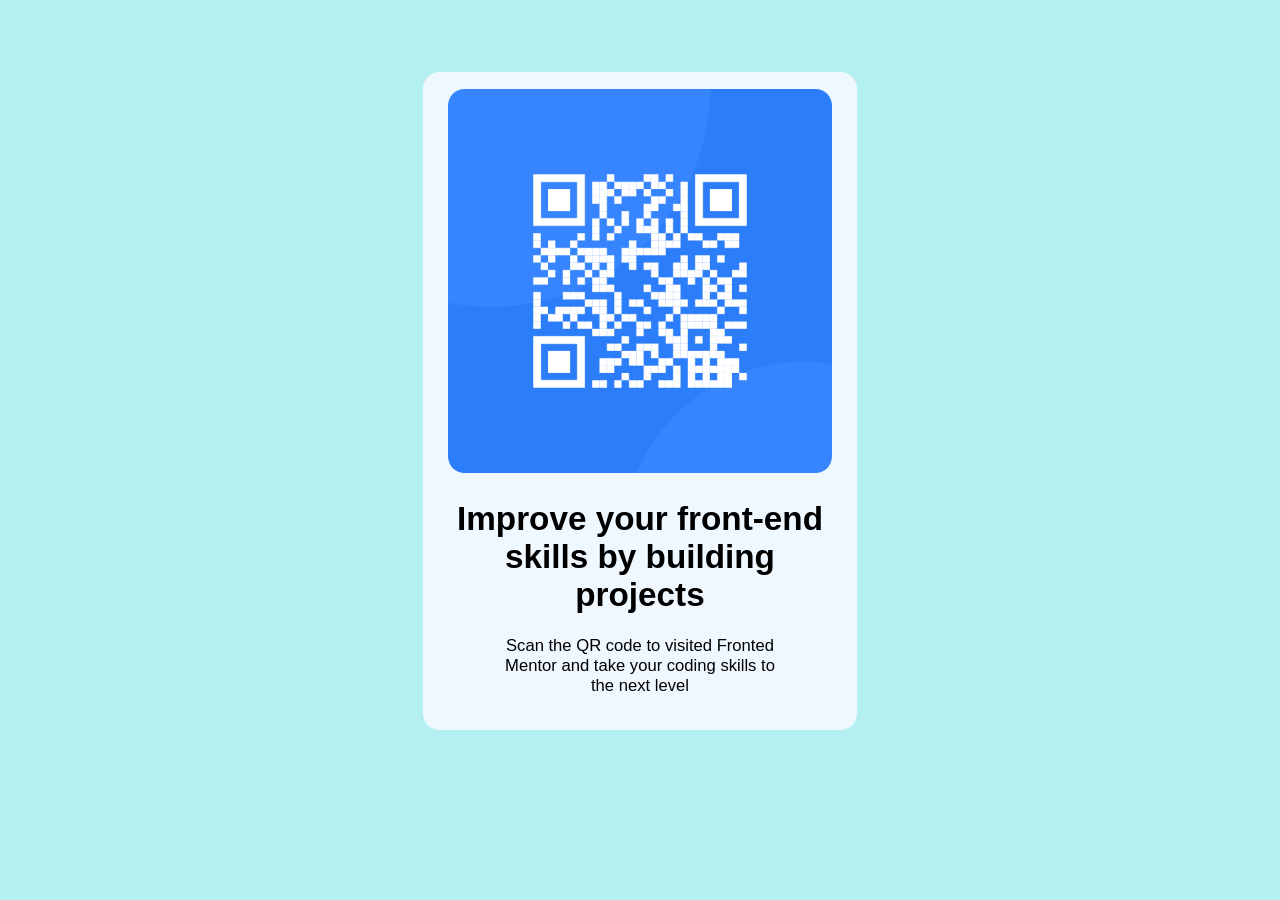
<file: index.html>
<!DOCTYPE html>
<html lang="en">

<head>
    <meta charset="UTF-8">
    <meta name="viewport" content="width=device-width, initial-scale=1.0">
    <title>qr</title>
    <link rel="stylesheet" href="estiloQR.css">

</head>

<body class="responsive">
    <div class="h24">
        <div id="">

            <img src="image-qr-code.png" alt="QR code">


            <h1>Improve your front-end <br> skills by building projects</h1>
            <p>Scan the QR code to visited Fronted <br> Mentor and take your coding skills to
                <br> the next level
            </p>


        </div>
    </div>


</body>

</html>
</file>
<file: estiloQR.css>
*{
    background-color: rgb(180, 239, 241);

}
p, h1{
    background-color: aliceblue;
}

div{
    background-color: aliceblue;
    font-family: Arial;   
    border-radius: 1.3vw;
    font-size: 1.3vw;
    padding: 1% 1% 1% 1%;
    text-align: center;
   
}

 
 .responsive{
    display: flex;
    align-items: center;
    justify-content: center;
    
    
 }

html{
   margin-top: 5%;
}

img{
    border-radius: 1.3vw;
    width: 30vw;
}
</file>
